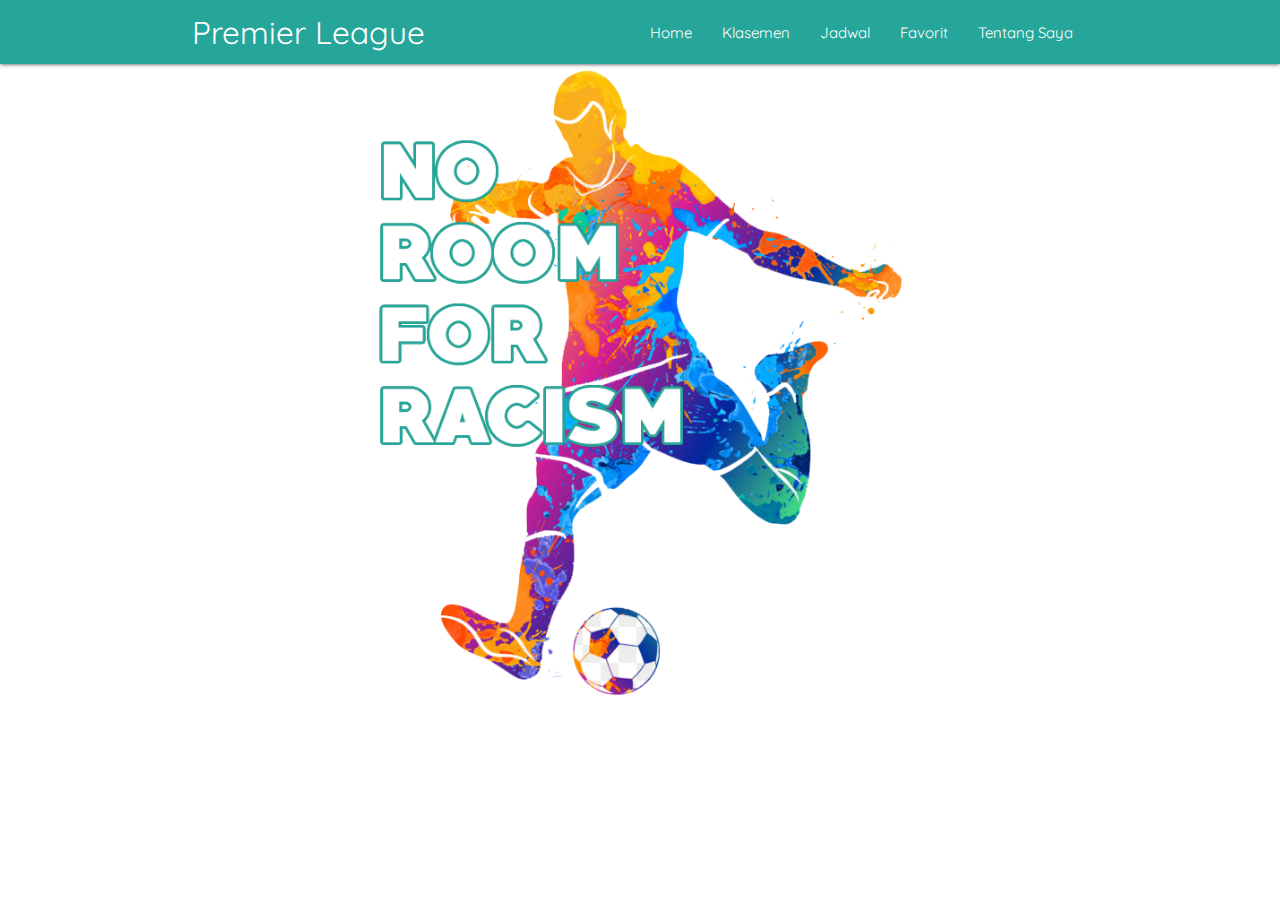
<file: index.html>
<!DOCTYPE html>
<html lang="en">
<head>
  <link rel="manifest" href="/manifest.json" />
  <meta name="theme-color" content="#00897B">
  <meta charset="UTF-8"/>
  <link rel="icon" type="image/png" href="img/logo-pl.png">
  <link rel="apple-touch-icon" href="img/maskable_icon192.png">
  <title>Premier League</title>
  <meta name="viewport" content="width=device-width, initial-scale=1">
  <link rel="stylesheet" href="css/materialize.min.css">
  <link rel="stylesheet" href="css/style.css">
</head>
<body>

  <!-- Navigasi -->
  <nav class="teal lighten-1" role="navigation">
    <div class="nav-wrapper container">
      <a href="#" class="brand-logo" id="logo-container">Premier League</a>
      <a href="#" class="sidenav-trigger" data-target="nav-mobile">☰</a>
      <ul class="topnav right hide-on-med-and-down"></ul>
      <ul class="sidenav" id="nav-mobile"></ul>
    </div>
  </nav>
  <!-- Akhir Navigasi -->
  
  <div class="container" id="body-content"></div>

  <script src="/js/main.js"></script>
  <script src="/js/materialize.min.js"></script>
  <script src="/js/idb.js"></script>
  <script src="/js/nav.js"></script>
  <script src="/js/show.js"></script>
  <script src="/js/api.js"></script>
</body>
</html>
</file>
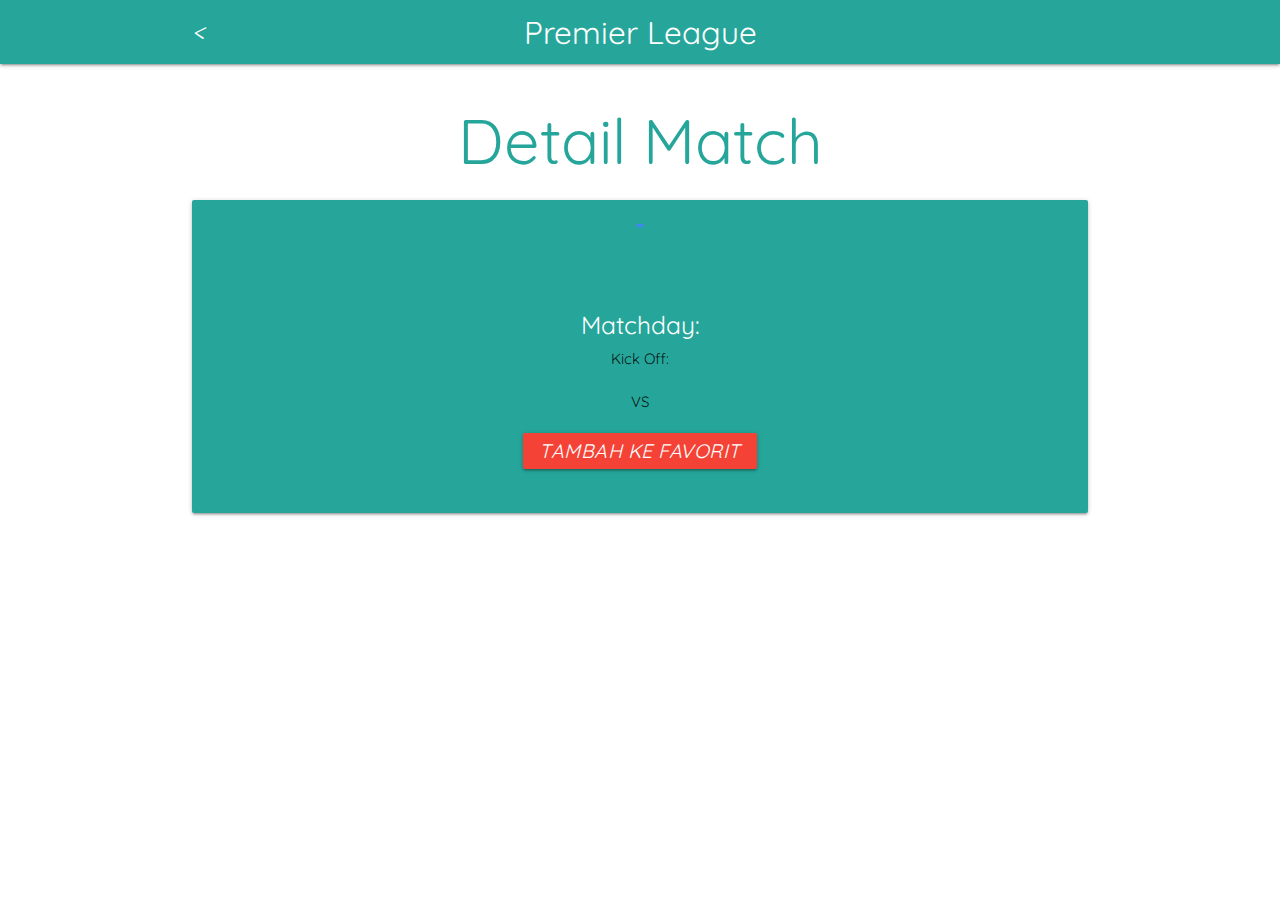
<file: detail_match.html>
<!DOCTYPE html>
<html lang="en">

<head>
    <meta charset="UTF-8" />
    <link rel="icon" type="image/png" href="img/logo-pl.png">
    <div class="teal lighten-1">
        <title>Detail Match</title>
    </div>
    <link rel="manifest" href="./manifest.json">
    <meta name="theme-color" content="#00897B">
    <meta name="viewport" content="width=device-width, initial-scale=1">
    <link rel="stylesheet" href="css/materialize.min.css">
    <link rel="stylesheet" href="css/style.css">

</head>

<body>
    <!-- Navigasi -->
    <nav class="teal lighten-1" role="navigation">
        <div class="nav-wrapper container">
            <a href="#" class="brand-logo a-site-title center" id="logo-container">Premier League</a>
            <a href="javascrit:void(0)" onclick="javascript:window.history.back(-1);return false;" data-target="nav-mobile">
                <i><</i>
            </a>
            <ul class="topnav right hide-on-med-and-down"></ul>
            <ul class="sidenav" id="nav-mobile"></ul>
        </div>
    </nav>
    <!-- Akhir Navigasi -->
    <div class="container">
        <div class="row a-mt-3">
            <div class="card-content">
                <div class="center-align">
                    <h1 class="a-font-bold a-mb-3">Detail Match</h1>
                </div>
            </div>
            <div class="card teal lighten-1">
                <div class="card-content">
                    <div class="center-align" id="a-preloader">
                        <div class="preloader-wrapper big active">
                            <div class="spinner-layer spinner-blue">
                                <div class="circle-clipper left">
                                    <div class="circle"></div>
                                </div>
                                <div class="gap-patch">
                                    <div class="circle"></div>
                                </div>
                                <div class="circle-clipper right">
                                    <div class="circle"></div>
                                </div>
                            </div>
                        </div>
                    </div>
                    <h5 id="a-matchDay" class="center-align white-text">Matchday: </h5>
                    <div id="a-kickOff" class="center-align">Kick Off: </div>
        
                    <div class="row" style="margin:20px">
                      <div class="col s5 right-align truncate">
                        <span id="a-homeTeamName" class="a-font-bold white-text text-darken-2"></span>
                      </div>
                      <div class="col s2 center-align">
                        VS
                      </div>
                      <div class="col s5 left-align truncate">
                        <span id="a-awayTeamName" class="a-font-bold white-text text-darken-2"></span>
                      </div>
                    </div>
        
                    <div id="a-venue" class="center-align"></div>
                    
                    <div class="row center">
                        <div id="addToFavorit">
                            <a class="btn red">
                                <i id="iconFav">Tambah Ke Favorit</i>
                            </a>
                        </div>
                    </div>
                </div>
            </div>

        </div>
    </div>
    </div>
    <script src="js/materialize.min.js"></script>
    <script src="js/api.js"></script>
    <script src="js/show.js"></script>
    <script src="js/idb.js"></script>
    <script src="js/main.js"></script>
    <script src="js/fav.js"></script>
</body>
</html>
</file>
<file: css/style.css>
@import url('https://fonts.googleapis.com/css?family=Quicksand:400,700&display=swap');

body {
  font-family: 'Quicksand', sans-serif;
}

.text-center {
    text-align: center;
}

h1 {
  color: #26a69a;
}

img{
  display: block;
  margin: auto;
}

@media screen and (max-width: 1000px) {
  a {
      width: 70%;
      padding: 0;
  }
}
</file>
